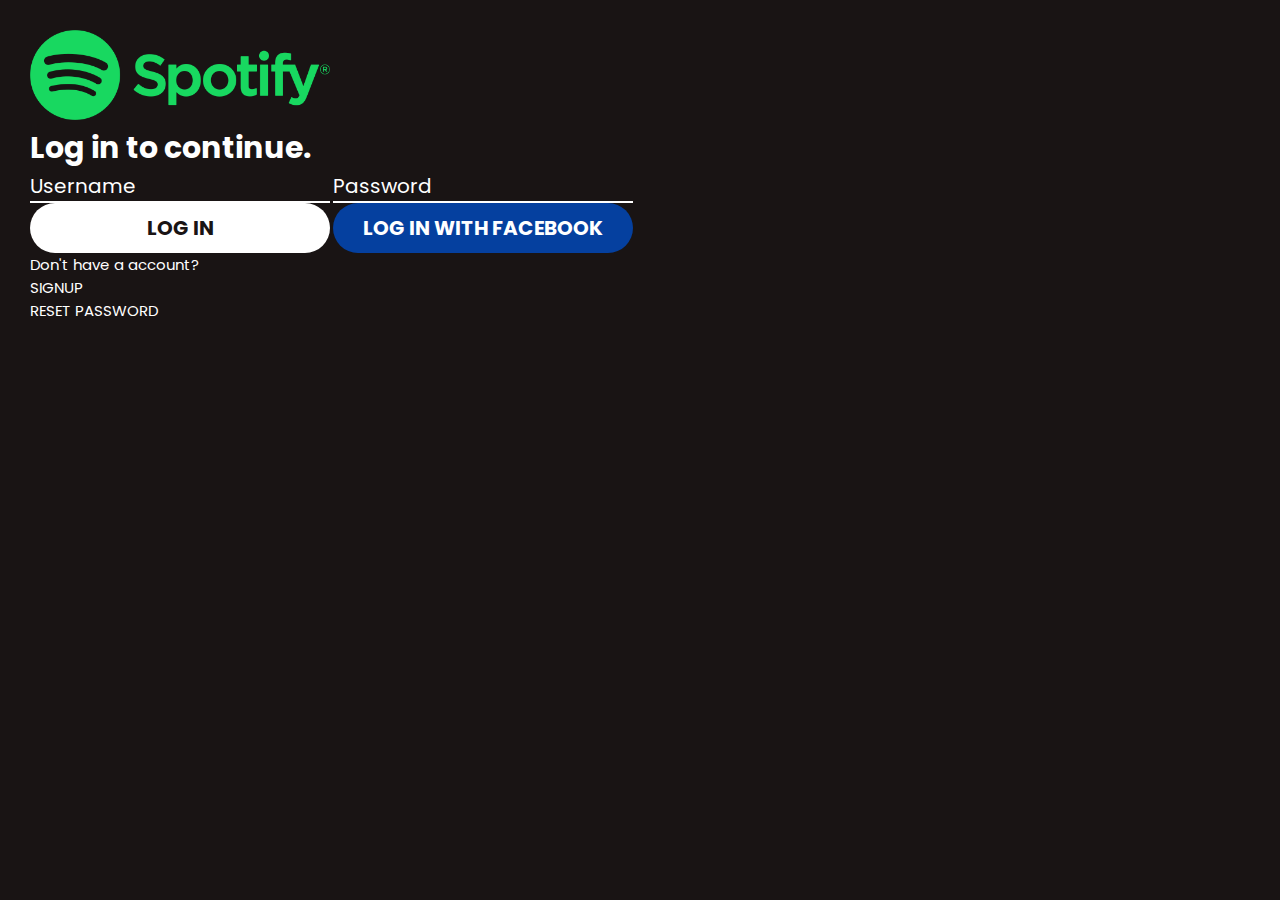
<file: html/login.html>
<!DOCTYPE html>
<html lang="en">
<head>
    <meta charset="UTF-8">
    <meta http-equiv="X-UA-Compatible" content="IE=edge">
    <meta name="viewport" content="width=device-width, initial-scale=1.0">
    <link href="https://cdn.jsdelivr.net/npm/bootstrap@5.2.0-beta1/dist/css/bootstrap.min.css" rel="stylesheet" integrity="sha384-0evHe/X+R7YkIZDRvuzKMRqM+OrBnVFBL6DOitfPri4tjfHxaWutUpFmBp4vmVor" crossorigin="anonymous">
    <link rel="stylesheet" href="../css/style.css">
    <title>Login - Spotify</title>
</head>
<body class="body__login d-flex flex-column align-items-center justify-content-center gap-5">
    <header class="header d-flex justify-content-center w-100">
        <div class="logo">
            <img src="../img/spotify-logo.png" alt="">
        </div>
    </header>
    <div class="title d-flex w-100 justify-content-center">
        <div>Log in to continue.</div>
    </div>
    <div class="input w-100 d-flex align-items-center justify-content-center">
        <form class="d-flex flex-column gap-5">
            <input class="form-data" type="email" placeholder="Username" required>
            <input class="form-data" type="password" placeholder="Password" required>
            <div class="buttons d-flex w-100 flex-column justify-content-center align-items-center gap-5">
                <input class="buttons__button-login" type="submit" value="LOG IN" onclick="toIndex()">
                <input class="buttons__button-facebook" type="submit" value="LOG IN WITH FACEBOOK">
            </div>
        </form>
    </div>
    <footer class="d-flex flex-column w-100 align-items-center justify-content-center gap-4">
        <div class="signup d-flex  align-items-center justify-content-center gap-4">
            <div>Don't have a account?</div>
            <a href="#">SIGNUP</a>
        </div>
        <a class="resetPassoword" href="#">RESET PASSWORD</a>
    </footer>
    <script src="../js/main.js"></script>
</body>
</html>
</file>
<file: css/style.css>
@import url("https://fonts.googleapis.com/css2?family=Poppins&display=swap");
* {
  margin: 0;
  padding: 0;
  box-sizing: border-box;
}

html {
  font-size: 62.5%;
}

* {
  font-family: "Poppins", sans-serif;
}

@media (min-width: 0px) {
  .body__login {
    background-color: #191414;
    padding: 3rem;
    height: 100vh;
  }
  .body__login header .logo {
    width: 30rem;
  }
  .body__login header .logo img {
    width: 100%;
  }
  .body__login .title div {
    color: #FFFFFF;
    font-size: 3rem;
    font-weight: 700 !important;
  }
  .body__login .input form .form-data {
    background-color: transparent;
    border: none;
    border-bottom: solid #FFFFFF 0.2rem;
    outline: none;
    font-size: 2rem;
    width: 30rem;
    color: #FFFFFF;
  }
  .body__login .input form .form-data::placeholder {
    color: #FFFFFF;
  }
  .body__login .input form .buttons__button-login, .body__login .input form .buttons__button-facebook {
    font-size: 2rem;
    width: 30rem;
    border: none;
    border-radius: 10rem;
    padding: 1rem;
    font-weight: 700;
    background-color: #FFFFFF;
    color: #191414;
  }
  .body__login .input form .buttons__button-facebook {
    background-color: rgb(5, 64, 159);
    color: #FFFFFF;
  }
  .body__login footer div {
    color: #FFFFFF;
    font-size: 1.5rem;
  }
  .body__login footer a {
    text-decoration: none;
    color: #FFFFFF;
    font-size: 1.5rem;
  }
  .body__login footer a:hover {
    text-decoration: underline;
  }
}
@media (min-width: 0px) {
  .body__index {
    background-color: #191414;
  }
  .body__index header {
    padding: 2rem;
  }
  .body__index header .message {
    font-size: 2rem;
    color: #FFF;
    font-weight: 700;
  }
  .body__index header .actions__list {
    padding: 0;
    margin: 0;
    list-style-type: none;
  }
  .body__index header .actions__list-item {
    font-size: 2rem;
  }
  .body__index header .actions__list-item a {
    color: #FFF;
  }
  .body__index .playlist {
    padding: 2rem;
  }
  .body__index .playlist-item {
    text-decoration: none;
    padding: 0 !important;
    background-color: #363636;
    border-radius: 0.5rem;
  }
  .body__index .playlist-item__img {
    width: 4rem;
  }
  .body__index .playlist-item__img img {
    border-top-left-radius: 0.5rem;
    border-bottom-left-radius: 0.5rem;
    width: 100%;
  }
  .body__index .playlist-item__name {
    color: #FFF;
    font-size: 1.2rem;
    font-weight: 700;
    height: min-content;
  }
  .body__index .playlist-item .active {
    width: 1rem;
    height: 1rem;
    background-color: rgb(0, 186, 0);
    border-radius: 100%;
  }
  .body__index .sliders .slider {
    padding: 2rem;
  }
  .body__index .sliders .slider-title {
    font-size: 2rem;
    color: #FFF;
    font-weight: 700;
  }
  .body__index .sliders .slider-container {
    padding: 0;
    margin: auto;
    list-style-type: none;
    width: 100%;
    overflow-x: auto;
  }
  .body__index .sliders .slider-container__item-img {
    width: 10rem;
  }
  .body__index .sliders .slider-container__item-img img {
    border-radius: 1rem;
    width: 100%;
  }
  .body__index .sliders .slider-container__item-title {
    font-size: 1.1rem;
    color: #FFF;
  }
  .body__index .navbars {
    position: sticky;
    bottom: 0;
    padding: 0 1rem;
    background: rgba(0, 0, 0, 0.9);
    box-shadow: 0px -10px 25px 10px rgb(0, 0, 0);
  }
  .body__index .navbars-player {
    background-color: #524343;
    padding: 1rem;
    border-radius: 1rem;
  }
  .body__index .navbars-player__img {
    width: 3rem;
  }
  .body__index .navbars-player__img img {
    width: 100%;
    border-radius: 0.5rem;
  }
  .body__index .navbars-player__artist {
    color: #FFF;
    font-size: 1.2rem;
  }
  .body__index .navbars-player-buttons {
    padding: 0;
    margin: 0;
    list-style-type: none;
  }
  .body__index .navbars-player-buttons li {
    font-size: 2rem;
    color: #FFF;
  }
  .body__index .navbars .navbar-menu__item {
    width: 10rem;
  }
  .body__index .navbars .navbar-menu__item a {
    text-decoration: none;
    color: #FFF;
  }
  .body__index .navbars .navbar-menu__item a i {
    font-size: 2rem;
  }
}
@media (min-width: 0px) {
  .body__settings {
    background-color: #191414;
  }
  .body__settings .header {
    padding: 2rem;
  }
  .body__settings .header .backToIndex a {
    color: #FFF;
    text-decoration: none;
    font-size: 2rem;
  }
  .body__settings .header-title {
    color: #FFF;
    font-size: 1.5rem;
    text-align: center;
    margin-right: 2rem;
  }
  .body__settings .profile {
    padding: 2rem;
  }
  .body__settings .profile-container {
    text-decoration: none;
    color: #FFF;
  }
  .body__settings .profile-container__img {
    width: 5rem;
  }
  .body__settings .profile-container__img img {
    border-radius: 100%;
    width: 100%;
  }
  .body__settings .profile-container__name-title {
    font-size: 2rem;
  }
  .body__settings .profile-container__name-subtitle {
    font-size: 1.2rem;
  }
  .body__settings .profile-container__icon {
    font-size: 1.5rem;
  }
  .body__settings .account {
    padding: 2rem;
    gap: 2rem;
  }
  .body__settings .account-title {
    color: #FFF;
    font-size: 1.5rem;
    font-weight: 700;
  }
  .body__settings .account-type a, .body__settings .account-email a {
    text-decoration: none;
    color: #FFF;
  }
  .body__settings .account-type a .account-type__title, .body__settings .account-email a .account-type__title {
    font-size: 1.5rem;
  }
  .body__settings .account-email a .account-email__title {
    font-size: 1.5rem;
  }
  .body__settings .logOut {
    padding: 2rem;
    margin-bottom: 25rem;
    gap: 2rem;
  }
  .body__settings .logOut-title {
    color: #FFF;
    font-size: 1.5rem;
    font-weight: 700;
  }
  .body__settings .logOut a {
    text-decoration: none;
    color: #FFF;
    font-size: 1.2rem;
  }
  .body__settings .navbars {
    position: sticky;
    bottom: 0;
    padding: 0 1rem;
    background: rgba(0, 0, 0, 0.9);
    box-shadow: 0px -10px 25px 10px rgb(0, 0, 0);
  }
  .body__settings .navbars-player {
    background-color: #524343;
    padding: 1rem;
    border-radius: 1rem;
  }
  .body__settings .navbars-player__img {
    width: 3rem;
  }
  .body__settings .navbars-player__img img {
    width: 100%;
    border-radius: 0.5rem;
  }
  .body__settings .navbars-player__artist {
    color: #FFF;
    font-size: 1.2rem;
  }
  .body__settings .navbars-player-buttons {
    padding: 0;
    margin: 0;
    list-style-type: none;
  }
  .body__settings .navbars-player-buttons li {
    font-size: 2rem;
    color: #FFF;
  }
  .body__settings .navbars .navbar-menu__item {
    width: 10rem;
  }
  .body__settings .navbars .navbar-menu__item a {
    text-decoration: none;
    color: #FFF;
  }
  .body__settings .navbars .navbar-menu__item a i {
    font-size: 2rem;
  }
}
@media (min-width: 0px) {
  .body__playlist {
    background-color: #191414;
  }
  .body__playlist .header {
    padding: 2rem;
  }
  .body__playlist .header-backToIndex a {
    text-decoration: none;
    color: #FFF;
    font-size: 2rem;
  }
  .body__playlist .header-img img {
    width: 20rem;
  }
  .body__playlist .playlist {
    padding: 2rem;
  }
  .body__playlist .playlist-info__name {
    color: #FFF;
    font-size: 2rem;
    font-weight: 700;
  }
  .body__playlist .playlist-info__profile-img {
    width: 2rem;
  }
  .body__playlist .playlist-info__profile-img img {
    width: 100%;
    border-radius: 100%;
  }
  .body__playlist .playlist-info__profile-name {
    color: #FFF;
    font-size: 1.1rem;
  }
  .body__playlist .playlist-info__actions-item i {
    color: #FFF;
    font-size: 2rem;
  }
  .body__playlist .playlist-info__actions-item:last-child {
    width: 5rem;
    height: 5rem;
    padding: 1rem;
    background-color: #1DB954;
    border-radius: 100%;
  }
  .body__playlist .playlist-info__actions-item:last-child i {
    color: black;
  }
  .body__playlist .playlist-music__item-img {
    width: 5rem;
  }
  .body__playlist .playlist-music__item-img img {
    width: 100%;
  }
  .body__playlist .playlist-music__item-artist__nameSong {
    color: #FFF;
    font-size: 1.25rem;
  }
  .body__playlist .playlist-music__item-artist__nameArtist {
    color: rgb(178, 178, 178);
    font-size: 1.1rem;
  }
  .body__playlist .playlist-music__item-settings i {
    color: #FFF;
    font-size: 2rem;
  }
  .body__playlist .navbars {
    position: sticky;
    bottom: 0;
    padding: 0 1rem;
    background: rgba(0, 0, 0, 0.9);
    box-shadow: 0px -10px 25px 10px rgb(0, 0, 0);
  }
  .body__playlist .navbars-player {
    background-color: #524343;
    padding: 1rem;
    border-radius: 1rem;
  }
  .body__playlist .navbars-player__img {
    width: 3rem;
  }
  .body__playlist .navbars-player__img img {
    width: 100%;
    border-radius: 0.5rem;
  }
  .body__playlist .navbars-player__artist {
    color: #FFF;
    font-size: 1.2rem;
  }
  .body__playlist .navbars-player-buttons {
    padding: 0;
    margin: 0;
    list-style-type: none;
  }
  .body__playlist .navbars-player-buttons li {
    font-size: 2rem;
    color: #FFF;
  }
  .body__playlist .navbars .navbar-menu__item {
    width: 10rem;
  }
  .body__playlist .navbars .navbar-menu__item a {
    text-decoration: none;
    color: #FFF;
  }
  .body__playlist .navbars .navbar-menu__item a i {
    font-size: 2rem;
  }
}
@media (min-width: 0px) {
  .body__profile {
    background: linear-gradient(0deg, rgb(25, 20, 20) 88%, rgb(29, 185, 84) 100%, rgb(29, 185, 84) 100%);
  }
  .body__profile .header {
    padding: 2rem;
  }
  .body__profile .header .backToSettings a, .body__profile .header .options a {
    text-decoration: none;
    color: #FFF;
    font-size: 2rem;
  }
  .body__profile .info {
    padding: 2rem;
  }
  .body__profile .info-img {
    width: 12.5rem;
  }
  .body__profile .info-img img {
    width: 100%;
    border-radius: 100%;
  }
  .body__profile .info-name {
    color: #FFF;
    font-size: 2rem;
    font-weight: 700;
  }
  .body__profile .info button {
    background-color: transparent;
    color: #FFF;
    border: solid #524343 0.2rem;
    padding: 0.5rem 1rem;
    border-radius: 2rem;
    font-size: 1.5rem;
    font-weight: 700;
  }
  .body__profile .info-followers div {
    font-weight: 700;
  }
  .body__profile .info-followers div .nro {
    color: #FFF;
    font-size: 1.25rem;
  }
  .body__profile .info-followers div .title {
    color: #a1a1a1;
    font-size: 1.25rem;
    letter-spacing: 2px;
  }
  .body__profile .playlists {
    padding: 2rem;
    gap: 1rem;
  }
  .body__profile .playlists-title {
    color: #FFF;
    font-size: 1.5rem;
    font-weight: 700;
  }
  .body__profile .playlists-container {
    gap: 1rem;
  }
  .body__profile .playlists-container__item {
    text-decoration: none;
  }
  .body__profile .playlists-container__item-img {
    width: 5rem;
  }
  .body__profile .playlists-container__item-img img {
    width: 100%;
  }
  .body__profile .playlists-container__item-data .namePlaylist {
    color: #FFF;
    font-size: 1.5rem;
    font-weight: 700;
  }
  .body__profile .playlists-container__item-data .nroFollowers {
    color: #FFF;
    font-size: 1.25rem;
  }
  .body__profile .navbars {
    position: sticky;
    bottom: 0;
    padding: 0 1rem;
    background: rgba(0, 0, 0, 0.9);
    box-shadow: 0px -10px 25px 10px rgb(0, 0, 0);
  }
  .body__profile .navbars-player {
    background-color: #524343;
    padding: 1rem;
    border-radius: 1rem;
  }
  .body__profile .navbars-player__img {
    width: 3rem;
  }
  .body__profile .navbars-player__img img {
    width: 100%;
    border-radius: 0.5rem;
  }
  .body__profile .navbars-player__artist {
    color: #FFF;
    font-size: 1.2rem;
  }
  .body__profile .navbars-player-buttons {
    padding: 0;
    margin: 0;
    list-style-type: none;
  }
  .body__profile .navbars-player-buttons li {
    font-size: 2rem;
    color: #FFF;
  }
  .body__profile .navbars .navbar-menu__item {
    width: 10rem;
  }
  .body__profile .navbars .navbar-menu__item a {
    text-decoration: none;
    color: #FFF;
  }
  .body__profile .navbars .navbar-menu__item a i {
    font-size: 2rem;
  }
}
@media (min-width: 0px) {
  .body__library {
    background-color: #191414;
  }
  .body__library .header {
    padding: 2rem;
  }
  .body__library .header-item__img {
    width: 2.5rem;
  }
  .body__library .header-item__img img {
    width: 100%;
    border-radius: 100%;
  }
  .body__library .header-item__title {
    color: #FFF;
    font-size: 1.5rem;
    font-weight: 700;
  }
  .body__library .header-item a {
    text-decoration: none;
    color: #FFF;
  }
  .body__library .header-item a i {
    font-size: 2rem;
  }
  .body__library .library-container {
    padding: 2rem;
    margin-bottom: 25rem;
  }
  .body__library .library-container__playlist {
    text-decoration: none;
  }
  .body__library .library-container__playlist-img {
    width: 6rem;
  }
  .body__library .library-container__playlist-img img {
    width: 100%;
  }
  .body__library .library-container__playlist-info__name {
    color: #FFF;
    font-size: 1.5rem;
    font-weight: 700;
  }
  .body__library .library-container__playlist-info__container-icons i {
    color: #1DB954;
    font-size: 1.2rem;
  }
  .body__library .library-container__playlist-info__container p {
    color: rgb(178, 178, 178);
    font-size: 1.2rem;
    margin: 0;
  }
  .body__library .navbars {
    position: sticky;
    bottom: 0;
    padding: 0 1rem;
    background: rgba(0, 0, 0, 0.9);
    box-shadow: 0px -10px 25px 10px rgb(0, 0, 0);
  }
  .body__library .navbars-player {
    background-color: #524343;
    padding: 1rem;
    border-radius: 1rem;
  }
  .body__library .navbars-player__img {
    width: 3rem;
  }
  .body__library .navbars-player__img img {
    width: 100%;
    border-radius: 0.5rem;
  }
  .body__library .navbars-player__artist {
    color: #FFF;
    font-size: 1.2rem;
  }
  .body__library .navbars-player-buttons {
    padding: 0;
    margin: 0;
    list-style-type: none;
  }
  .body__library .navbars-player-buttons li {
    font-size: 2rem;
    color: #FFF;
  }
  .body__library .navbars .navbar-menu__item {
    width: 10rem;
  }
  .body__library .navbars .navbar-menu__item a {
    text-decoration: none;
    color: #FFF;
  }
  .body__library .navbars .navbar-menu__item a i {
    font-size: 2rem;
  }
}

/*# sourceMappingURL=style.css.map */
</file>
